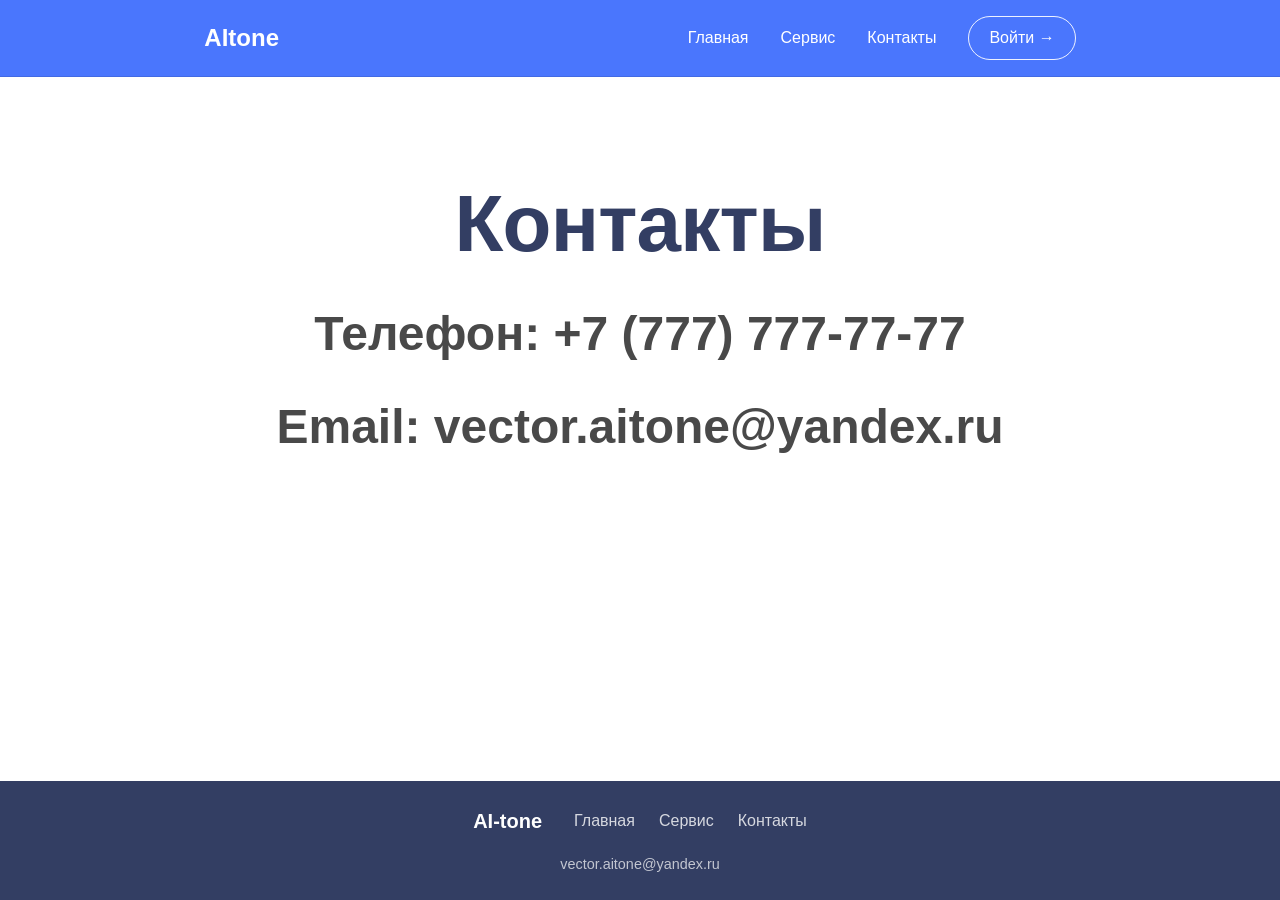
<file: frontend/Contacts.html>
<!DOCTYPE html>
<html lang="ru">
    <head>
        <meta charset="UTF-8" />
        <meta name="viewport" content="width=device-width, initial-scale=1.0" />
        <title>AItone - ваш лучший помощник</title>
        <link rel="stylesheet" href="style.css" />
    </head>
    <header class="header">
        <div class="icon">
            <h2 class="title"><a style="text-decoration: none; color: white" href="Main.html">AItone</a></h2>
        </div>
        <div class="nav">
            <a href="Main.html" tabindex="0">Главная</a>
            <a href="Service.html" tabindex="0">Сервис</a>
            <a href="Contacts.html" tabindex="0">Контакты</a>
            <a class="login_btn">Войти →</a>
        </div>
    </header>
    <main>
        <section class="hero">
            <div class="container">
                <h1 class="hero__title-main_service">Контакты</h1>
                <p style="color:#494949;" class="hero__title-sub">Телефон: +7 (777) 777-77-77</p>
                <p style="color:#494949;" class="hero__title-sub">Email: vector.aitone@yandex.ru</p>
            </div>
        </section>
    </main><footer class="footer">
        <div class="container footer__container">
            <div class="footer__row">
                <p class="footer__brand">AI-tone</p>
                <nav class="footer__nav" aria-label="Навигация в подвале">
                    <ul class="footer__menu">
                        <li><a href="Main.html">Главная</a></li>
                        <li><a href="Service.html">Сервис</a></li>
                        <li><a href="Contacts.html">Контакты</a></li>
                    </ul>
                </nav>
            </div>
            <p class="footer__text">vector.aitone@yandex.ru</p>
        </div>
    </footer>
</html>
</file>
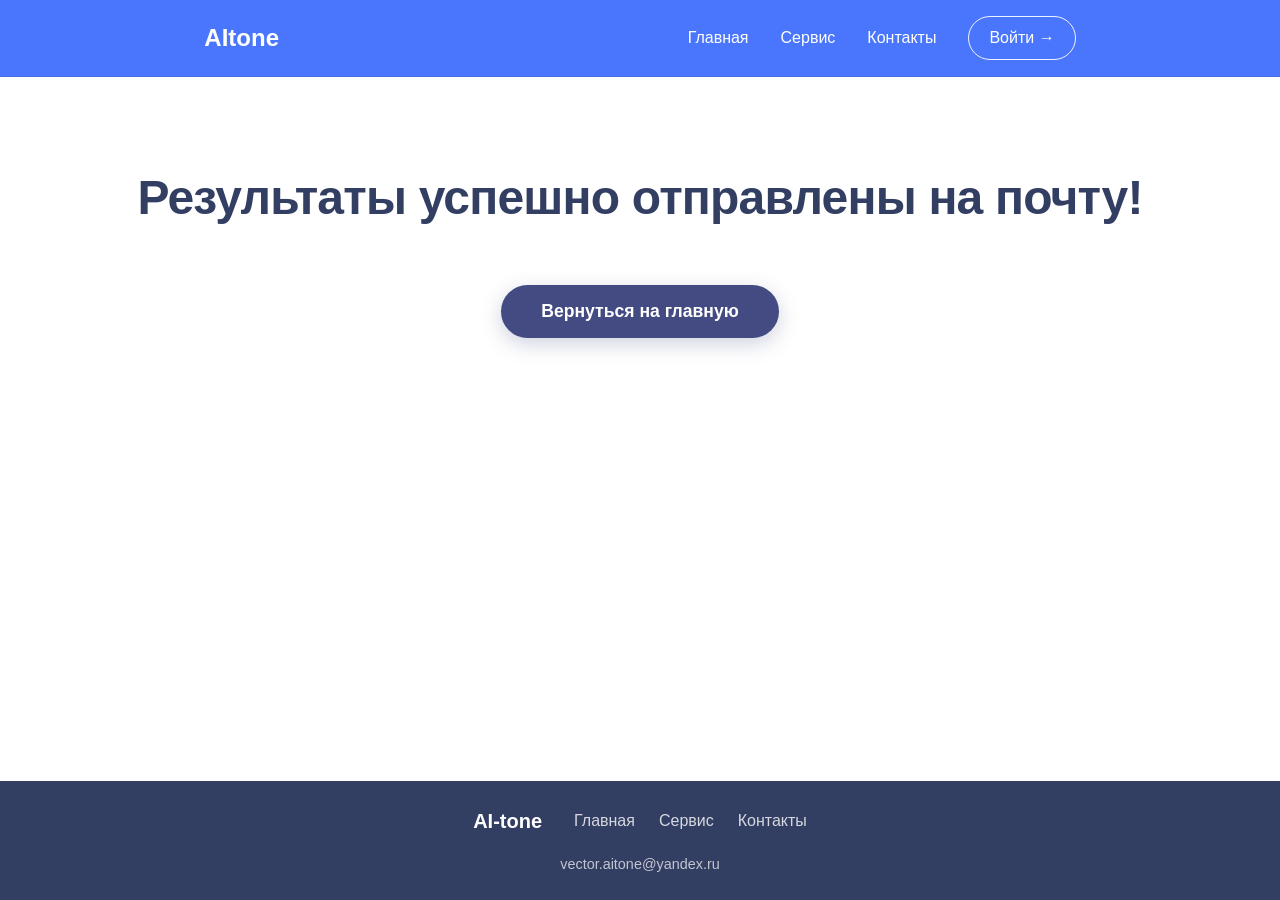
<file: frontend/Contacts2.html>
<!DOCTYPE html>
<html lang="ru">
    <head>
        <meta charset="UTF-8" />
        <meta name="viewport" content="width=device-width, initial-scale=1.0" />
        <title>AItone - ваш лучший помощник</title>
        <link rel="stylesheet" href="style.css" />
    </head>
    <body>
    <header class="header">
        <div class="icon">
            <h2 class="title"><a style="text-decoration: none; color: white" href="Main.html">AItone</a></h2>
        </div>
        <div class="nav">
            <a href="Main.html" tabindex="0">Главная</a>
            <a href="Service.html" tabindex="0">Сервис</a>
            <a href="Contacts.html" tabindex="0">Контакты</a>
            <a class="login_btn">Войти →</a>
        </div>
    </header>
    <main>
        <section class="hero" style="color: white">
            <div class="container container--success">
                <h1 class="heroMail">Результаты успешно отправлены на почту!</h1>
                <button type="button" id="returnHomeBtn" class="home-btn">
                    Вернуться на главную
                </button>
            </div>
        </section>
    </main>
    <footer class="footer">
        <div class="container footer__container">
            <div class="footer__row">
                <p class="footer__brand">AI-tone</p>
                <nav class="footer__nav" aria-label="Навигация в подвале">
                    <ul class="footer__menu">
                        <li><a href="Main.html">Главная</a></li>
                        <li><a href="Service.html">Сервис</a></li>
                        <li><a href="Contacts.html">Контакты</a></li>
                    </ul>
                </nav>
            </div>
            <p class="footer__text">vector.aitone@yandex.ru</p>
        </div>
    </footer>
    <script>
        document.getElementById('returnHomeBtn').addEventListener('click', function () {
            window.location.href = 'Main.html';
        });
    </script>
    </body>
</html>
</file>
<file: frontend/style.css>
* {
  margin: 0;
  padding: 0;
  box-sizing: border-box;
}

html {
  scroll-behavior: smooth;
}

@media (prefers-reduced-motion: reduce) {
  html {
    scroll-behavior: auto;
  }
}

:root {
  --primary: #4a76fd;
  --primary-dark: #3f5fe0;
  --secondary: #6b8cff;
  --accent: #4a76fd;
  --navy: #3b4a7d;
  --navy-dark: #333e63;
  --dark: #444b82;
  --light-blue: #e8edff;
  --light-blue-soft: #e8ebf7;
  --white: #ffffff;
  --text: #3b4a7d;
  --transition: all 0.3s ease;
}

body {
  font-family: 'Inter', 'Arial', sans-serif;
  line-height: 1.6;
  color: var(--text);
  background-color: var(--white);
  min-height: 100vh;
  display: flex;
  flex-direction: column;
}

main {
  flex: 1 0 auto;
}

.header {
  position: fixed;
  top: 0;
  left: 0;
  width: 100%;
  background-color: var(--primary);
  backdrop-filter: blur(10px);
  -webkit-backdrop-filter: blur(10px);
  z-index: 1000;
  padding: 1rem 0;
  border-bottom: 1px solid rgba(0, 0, 0, 0.1);
  display: flex;
  flex-direction: row;
  flex-wrap: nowrap;
  justify-content: space-around;
  align-items: center;
}

.icon .title {
  margin: 0;
  font-size: 1.5rem;
  color: #F8F9FA;
}

.nav {
  display: flex;
  align-items: center;
  gap: 2rem;
}

.nav a {
  text-decoration: none;
  color: white;
  font-weight: 500;
  transition: color 0.3s;
}

.nav a:hover {
  color: var(--light-blue);
}

.analysis-text{
  color: var(--navy);
}

.tone-stats, .common-words, .top-issues, .recommendations {
  margin-bottom: 20px;
}

.tone-stats h3,
.common-words h3,
.top-issues h3,
.recommendations h3 {
  color: var(--navy-dark);
  margin-bottom: 10px;
}

.tone-stats p {
  margin: 5px 0;
}

#mostCommonWordsList,
#topIssuesList,
#improvementRecommendationsList {
  list-style-type: disc;
  padding-left: 20px;
}

#mostCommonWordsList li,
#topIssuesList li,
#improvementRecommendationsList li {
  margin-bottom: 5px;
}


.login_btn {
  color: white;
  padding: 0.5rem 1.25rem;
  border-radius: 999px;
  border: 1px solid rgba(255, 255, 255, 0.9);
  background-color: transparent;
  transition: background-color 0.3s, border-color 0.3s;
}

.login_btn:hover {
  background-color: rgba(255, 255, 255, 0.15);
  cursor: pointer;
}

.container {
  max-width: 1200px;
  margin: 0 auto;
  padding: 0 1.5rem;
  display: flex;
  flex-direction: column;
}

.hero {
  padding: 10rem 0 5rem;
  text-align: center;
  background: white;
  color: var(--white);
  position: relative;
  overflow: hidden;
}

.hero::before {
  content: '';
  position: absolute;
  top: 0;
  left: 0;
  width: 100%;
  height: 100%;
  z-index: 1;
}

.hero > .container {
  position: relative;
  z-index: 2;
}

.hero__intro {
  margin-bottom: 2rem;
}

.hero__title-main {
  font-size: clamp(3rem, 10vw, 5rem);
  font-weight: 800;
  margin: 0;
  letter-spacing: -0.05rem;
  opacity: 0;
  color: white;
  transform: translateY(30px);
  background-color: transparent;
  animation: fadeInUp 0.8s forwards;
  border-radius: 0;
}

.hero__title-sub {
  font-size: clamp(2rem, 5vw, 3rem);
  font-weight: 800;
  margin: 0.5rem 0;
  color: white;
  opacity: 0;
  transform: translateY(30px);
  animation: fadeInUp 0.8s 0.2s forwards;
}

@keyframes fadeInUp {
  to {
    opacity: 1;
    transform: translateY(0);
  }
}

.description {
  padding: 4rem 0 5rem;
  background: var(--white);
}

.description .container {
  max-width: 700px;
}

.description .section-title {
  padding-top: 0;
  margin-bottom: 1.5rem;
}

.visually-hidden {
  position: absolute;
  width: 1px;
  height: 1px;
  padding: 0;
  margin: -1px;
  overflow: hidden;
  clip: rect(0, 0, 0, 0);
  white-space: nowrap;
  border: 0;
}

.hero__title-main_service{
  font-size: clamp(3rem, 10vw, 5rem);
  font-weight: 800;
  margin: 0;
  letter-spacing: -0.05rem;
  opacity: 0;
  color: var(--navy-dark);
  transform: translateY(30px);
  animation: fadeInUp 0.8s forwards;
}

.heroMail{
  padding-bottom: 3rem;
  font-size: clamp(1rem, 5vw, 3rem);
  font-weight: 800;
  margin: 0;
  letter-spacing: -0.05rem;
  opacity: 0;
  color: var(--navy-dark);
  transform: translateY(30px);
  animation: fadeInUp 0.8s forwards;
}

.hero .container--success {
  align-items: center;
}

.home-btn,
.return-home-btn,
button.home-btn {
  display: inline-block;
  align-self: center;
  padding: 1rem 2.5rem;
  margin: 0 auto 2rem;
  background: var(--dark);
  color: var(--white);
  text-decoration: none;
  border: none;
  border-radius: 999px;
  font-size: 1.1rem;
  font-weight: 600;
  font-family: inherit;
  cursor: pointer;
  transition: all 0.3s ease;
  box-shadow: 0 6px 20px rgba(68, 75, 130, 0.25);
  outline: none;
  position: relative;
  overflow: hidden;
  opacity: 0;
  transform: translateY(30px);
  animation: fadeInUp 0.8s 0.25s forwards;
}

.home-btn::after,
.return-home-btn::after,
button.home-btn::after {
  content: '';
  position: absolute;
  top: 50%;
  left: 50%;
  width: 5px;
  height: 5px;
  background: rgba(255, 255, 255, 0.5);
  opacity: 0;
  border-radius: 100%;
  transform: scale(1, 1) translate(-50%, -50%);
  transform-origin: 50% 50%;
}

.home-btn:hover,
.return-home-btn:hover,
button.home-btn:hover {
  color: var(--white);
  background: var(--primary-dark);
  transform: translateY(-3px);
  box-shadow: 0 12px 35px rgba(68, 75, 130, 0.35);
}

.home-btn:active::after,
.return-home-btn:active::after,
button.home-btn:active::after {
  animation: ripple 1s ease-out;
}

.home-btn:focus-visible,
.return-home-btn:focus-visible,
button.home-btn:focus-visible {
  outline: 3px solid var(--primary);
  outline-offset: 3px;
  box-shadow: 0 6px 20px rgba(68, 75, 130, 0.25);
}

.section-title {
  font-size: 2.5rem;
  font-weight: 700;
  margin-bottom: 2rem;
  color: var(--navy-dark);
  text-align:  center;
  padding-top: 10vh;
}

.description__text {
  margin: 0 0 1.25rem;
  font-size: 1.1rem;
  line-height: 1.8;
  text-align: left;
  color: var(--navy);
}

.artifacts {
  background: var(--white);
  padding: 5rem 0;
}

.artifacts__content {
  display: grid;
  grid-template-columns: 1fr 1fr;
  gap: 4rem;
  align-items: center;
}

.artifacts__image {
  width: 100%;
  border-radius: 12px;
  box-shadow: 0 20px 40px rgba(0, 0, 0, 0.1);
  transition: var(--transition);
  opacity: 0;
  transform: translateX(-50px);
  animation: slideInRight 0.8s forwards;
}

.artifacts__image:hover {
  transform: translateY(-5px);
  box-shadow: 0 25px 50px rgba(0, 0, 0, 0.15);
}

@keyframes slideInRight {
  to {
    opacity: 1;
    transform: translateX(0);
  }
}

.artifacts__text {
  opacity: 0;
  transform: translateX(50px);
  animation: slideInLeft 0.8s forwards;
}

@keyframes slideInLeft {
  to {
    opacity: 1;
    transform: translateX(0);
  }
}

.artifacts__text p {
  font-size: 1.1rem;
  line-height: 1.8;
  margin-bottom: 2rem;
  color: var(--navy);
}

.artifacts__list {
  list-style: none;
  padding-left: 0;
}

.artifacts__list li {
  position: relative;
  padding: 0.7rem 0 0.7rem 2rem;
  font-size: 1.1rem;
  border-bottom: 1px solid rgba(0, 0, 0, 0.05);
}

.artifacts__list li::before {
  content: '✓';
  position: absolute;
  left: 0;
  color: var(--primary);
  font-weight: bold;
}

.artifacts__list li {
  color: var(--navy);
}

/* How it works */
.how-it-works {
  background: var(--white);
  padding: 4rem 0 5rem;
}

.how-it-works__title,
.tariffs__title {
  padding-top: 0;
}

.how-it-works__steps {
  list-style: none;
  display: flex;
  flex-direction: column;
  gap: 1.75rem;
  max-width: 640px;
  margin: 0 auto;
  padding: 0;
  position: relative;
}

.how-it-works__steps::before {
  content: '';
  position: absolute;
  left: 23px;
  top: 48px;
  bottom: 48px;
  width: 3px;
  background: var(--light-blue);
  border-radius: 2px;
}

.how-it-works__step {
  display: flex;
  align-items: center;
  gap: 1.25rem;
  position: relative;
}

.how-it-works__number {
  flex-shrink: 0;
  width: 48px;
  height: 48px;
  border-radius: 50%;
  background: var(--light-blue);
  display: flex;
  align-items: center;
  justify-content: center;
  font-size: 1.25rem;
  font-weight: 700;
  color: var(--navy-dark);
  z-index: 1;
}

.how-it-works__text {
  flex: 1;
  margin: 0;
  padding: 1rem 2rem;
  background: var(--light-blue);
  border-radius: 999px;
  font-size: 1.1rem;
  font-weight: 700;
  color: var(--navy-dark);
  line-height: 1.4;
}

/* Tariffs */
.tariffs {
  background: var(--white);
  padding: 4rem 0 6rem;
}

.tariffs__grid {
  display: grid;
  grid-template-columns: repeat(3, 1fr);
  gap: 2rem;
  align-items: start;
}

.tariffs__card {
  display: flex;
  flex-direction: column;
  align-items: center;
}

.tariffs__card-body {
  width: 100%;
  background: var(--light-blue);
  border-radius: 20px 100px 20px 20px;
  padding: 2rem 1.75rem 1.75rem;
  min-height: 260px;
  display: flex;
  flex-direction: column;
  align-items: stretch;
}

.tariffs__features {
  list-style: none;
  padding: 0;
  margin: 0 0 1.5rem;
  flex: 1;
}

.tariffs__features li {
  position: relative;
  padding: 0.5rem 0 0.5rem 1.75rem;
  font-size: 1rem;
  font-weight: 600;
  line-height: 1.5;
  color: var(--navy);
}

.tariffs__features li::before {
  content: '✓';
  position: absolute;
  left: 0;
  color: var(--navy-dark);
  font-weight: 700;
}

.tariffs__btn {
  display: block;
  width: fit-content;
  margin: 0 auto;
  padding: 0.7rem 2.25rem;
  border-radius: 999px;
  background: var(--navy-dark);
  color: var(--white);
  font-size: 1rem;
  font-weight: 600;
  text-decoration: none;
  text-align: center;
  transition: var(--transition);
}

.tariffs__btn:hover {
  background: var(--navy);
  transform: translateY(-2px);
}

.tariffs__btn:focus-visible {
  outline: 3px solid var(--primary);
  outline-offset: 3px;
}

.tariffs__card-footer {
  margin-top: 1.25rem;
  text-align: center;
}

.tariffs__name {
  margin: 0 0 0.25rem;
  font-size: 2rem;
  font-weight: 700;
  color: var(--navy-dark);
}

.tariffs__price {
  margin: 0;
  font-size: 1.15rem;
  font-weight: 700;
  color: var(--navy-dark);
}

/* Footer Styles */
.footer {
  margin-top: auto;
  flex-shrink: 0;
  background-color: var(--navy-dark);
  color: var(--white);
  padding: 1.5rem 0;
}

.footer__container {
  display: flex;
  flex-direction: column;
  align-items: center;
  gap: 1rem;
}

.footer__row {
  display: flex;
  flex-wrap: wrap;
  align-items: center;
  justify-content: center;
  gap: 1rem 2rem;
  width: 100%;
}

.footer__brand {
  margin: 0;
  font-size: 1.25rem;
  font-weight: 700;
  color: var(--white);
}

.footer__nav ul,
.footer__menu {
  list-style: none;
  margin: 0;
  padding: 0;
}

.footer__menu {
  display: flex;
  flex-wrap: wrap;
  align-items: center;
  gap: 0.75rem 1.5rem;
}

.footer__menu li {
  margin: 0;
}

.footer__menu a {
  color: rgba(255, 255, 255, 0.8);
  text-decoration: none;
  transition: var(--transition);
  white-space: nowrap;
}

.footer__menu a:hover {
  color: var(--white);
}

.footer__text {
  margin: 0;
  opacity: 0.7;
  font-size: 0.9rem;
  text-align: center;
}

/* Mobile Menu Toggle */
.menu-toggle {
  display: none;
  flex-direction: column;
  cursor: pointer;
  z-index: 1001;
  padding: 0.5rem;
}

.menu-toggle span {
  height: 2px;
  width: 25px;
  background: var(--dark);
  margin: 3px 0;
  transition: var(--transition);
}

/* Responsive Styles */
@media (max-width: 992px) {
  .container {
    padding: 0 1rem;
  }

  .hero {
    padding: 8rem 0 4rem;
  }

  .artifacts__content {
    gap: 3rem;
  }

  .tariffs__grid {
    grid-template-columns: repeat(3, 1fr);
    gap: 1.5rem;
  }

  .section-title {
    font-size: 2.2rem;
  }
}


@media (max-width: 768px) {
  .header {
    padding: 0.75rem 0;
  }

  .nav {
    position: fixed;
    top: 0;
    right: -100%;
    flex-direction: column;
    width: 80%;
    height: 100vh;
    background: var(--white);
    padding: 6rem 2rem 2rem;
    transition: right 0.3s ease;
    box-shadow: -5px 0 20px rgba(0, 0, 0, 0.1);
    gap: 1.5rem;
  }

  .nav.active {
    right: 0;
  }

  .menu-toggle {
    display: flex;
  }
  .logo .title {
    font-size: 1.5rem;
  }

  .nav a {
    padding: 0.5rem 0;
    width: 100%;
    text-align: left;
    border-bottom: 1px solid rgba(0, 0, 0, 0.1);
    color: var(--navy-dark);
  }

  .login_btn {
    width: 100%;
    text-align: center;
    margin-top: 1rem;
  }

  /* Анимация для гамбургер-меню */
  .menu-toggle span {
    background: var(--primary);
  }

  .menu-toggle.active span:nth-child(1) {
    transform: rotate(45deg) translate(5px, 5px);
  }

  .menu-toggle.active span:nth-child(2) {
    opacity: 0;
  }

  .menu-toggle.active span:nth-child(3) {
    transform: rotate(-45deg) translate(7px, -6px);
  }
}

@media (max-width: 576px) {
  .container {
    padding: 0 1rem;
  }

  .hero {
    padding: 6rem 0 3rem;
  }

  .hero__title-main {
    font-size: clamp(2rem, 8vw, 3.5rem);
    padding: 2vh;
  }

  .hero__title-sub {
    font-size: clamp(1.5rem, 4vw, 2.5rem);
  }

  .artifacts__content {
    grid-template-columns: 1fr;
    gap: 2rem;
    text-align: center;
  }

  .artifacts__image {
    max-width: 100%;
    margin: 0 auto;
  }

  .artifacts__list li {
    padding-left: 1.5rem;
  }

  .description {
    max-width: 100%;
  }

  .tariffs__grid {
    grid-template-columns: 1fr;
    max-width: 360px;
    margin: 0 auto;
  }

  .how-it-works__steps {
    max-width: 100%;
  }

  .how-it-works__text {
    font-size: 1rem;
    padding: 0.85rem 1.25rem;
  }

  .section-title {
    font-size: 1.8rem;
    text-align: center;
  }

  .footer__row {
    flex-direction: column;
    gap: 0.75rem;
  }
}

/* Плавные переходы для мобильных устройств */
@media (prefers-reduced-motion: no-preference) {
  .hero__title-main,
  .hero__title-sub,
  .description,
  .artifacts__image,
  .artifacts__text {
    animation-duration: 0.6s;
  }
}

/* Стили для тёмного режима (опционально) */
@media (prefers-color-scheme: dark) {
  body {
    background-color: var(--white);
    color: var(--text);
  }

  .header {
    background-color: var(--primary);
  }

  .artifacts {
    background-color: var(--white);
  }
}

/* Дополнительные стили для доступности */
.nav a:focus,
.login_btn:focus {
  outline: 2px solid var(--accent);
  outline-offset: 3px;
}

.footer__menu a:focus-visible {
  outline: 2px solid var(--accent);
  outline-offset: 3px;
  border-radius: 4px;
}





/* Стили для поля ввода URL */
#reviewsInput {
  width: 100%;
  max-width: 600px;
  padding: 1.25rem 1.5rem;
  margin: 1.5rem auto;
  border: 2px solid transparent;
  border-radius: 24px;
  background-color: var(--light-blue);
  color: var(--navy-dark);
  font-size: 1rem;
  line-height: 1.6;
  resize: vertical;
  min-height: 120px;
  box-shadow: 0 4px 20px rgba(0, 0, 0, 0.08);
  transition: all 0.3s ease;
  outline: none;
}

#reviewsInput:focus {
  border-color: var(--primary);
  box-shadow: 0 8px 30px rgba(74, 118, 253, 0.2);
  transform: translateY(-1px);
}

#reviewsInput::placeholder {
  color: rgba(59, 74, 125, 0.55);
  opacity: 1;
}

/* Стили для кнопки анализа */
#analyzeBtn {
  display: block;
  width: fit-content;
  padding: 1rem 2.5rem;
  margin: 0 auto 2rem;
  background: var(--dark);
  color: var(--white);
  border: none;
  border-radius: 999px;
  font-size: 1.1rem;
  font-weight: 600;
  cursor: pointer;
  transition: all 0.3s ease;
  box-shadow: 0 6px 20px rgba(68, 75, 130, 0.25);
  outline: none;
  position: relative;
  overflow: hidden;
}

#analyzeBtn::after {
  content: '';
  position: absolute;
  top: 50%;
  left: 50%;
  width: 5px;
  height: 5px;
  background: rgba(255, 255, 255, 0.5);
  opacity: 0;
  border-radius: 100%;
  transform: scale(1, 1) translate(-50%);
  transform-origin: 50% 50%;
}

#analyzeBtn:hover {
  background: var(--primary-dark);
  transform: translateY(-3px);
  box-shadow: 0 12px 35px rgba(68, 75, 130, 0.35);
}

#analyzeBtn:active::after {
  animation: ripple 1s ease-out;
}

@keyframes ripple {
  0% {
    transform: scale(0, 0);
    opacity: 0.5;
  }
  20% {
    transform: scale(20, 20);
    opacity: 0.3;
  }
  100% {
    opacity: 0;
    transform: scale(40, 40);
  }
}

#analyzeBtn:disabled {
  opacity: 0.6;
  cursor: not-allowed;
  transform: none;
  box-shadow: 0 4px 10px rgba(0, 0, 0, 0.1);
}

/* Стили для индикатора загрузки */
.loading-indicator {
  text-align: center;
  padding: 2rem;
  background: var(--light-blue);
  border-radius: 20px;
  box-shadow: 0 10px 40px rgba(74, 118, 253, 0.1);
  margin: 2rem auto;
  max-width: 600px;
  color: var(--navy-dark);
}

.loading-indicator p {
  color: var(--navy-dark);
  font-weight: 600;
}

.result-container h1 {
  color: var(--navy-dark);
}

.hero__message-bubble .hero__title-sub {
  color: var(--white);
}

.hero > .container > .hero__title-sub {
  color: var(--navy);
}

.spinner {
  width: 40px;
  height: 40px;
  border: 4px solid rgba(74, 118, 253, 0.2);
  border-top-color: var(--primary);
  border-radius: 50%;
  animation: spin 1s linear infinite;
  margin: 0 auto 1rem;
}

@keyframes spin {
  to { transform: rotate(360deg); }
}

/* Стили для блока результатов */
.result-container {
  display: none;
  max-width: 800px;
  margin: 3rem auto;
  padding: 2.5rem;
  background: var(--white);
  border-radius: 20px;
  box-shadow: 0 15px 50px rgba(0, 0, 0, 0.1);
  animation: fadeIn 0.6s ease-out;
  border: 1px solid rgba(225, 229, 233, 0.7);
}

.analysis-text h2 {
  text-align: center;
  margin-bottom: 2.5rem;
  color: var(--navy-dark);
  font-size: 1.9rem;
  font-weight: 700;
}

.tone-stats-table {
  background: var(--light-blue);
  padding: 2rem;
  border-radius: 20px;
  margin-bottom: 2.5rem;
  border: 1px solid rgba(74, 118, 253, 0.12);
  color: var(--navy-dark);
}

/* Заголовок */
.tone-stats-table h3 {
  text-align: center;
  font-size: 1.8rem;
  margin-bottom: 1.5rem;
  color: var(--navy-dark);
}

/* Стили таблицы */
.tone-stats-table table {
  width: 100%;
  border-collapse: collapse;
  border: 2px solid var(--primary);
  box-shadow: 0 0 10px rgba(74, 118, 253, 0.08);
}

/* Заголовки таблицы */
.tone-stats-table thead th {
  background: var(--primary);
  color: white;
  padding: 0.8rem 1rem;
  text-align: left;
  font-weight: 600;
}

/* Ячейки тела таблицы */
.tone-stats-table tbody td {
  padding: 0.8rem 1rem;
  border-bottom: 1px solid rgba(59, 74, 125, 0.15);
  color: var(--navy-dark);
}

/* Цветовые акценты для строк (как на макете) */
.tone-stats-table .positive td { background: rgba(74, 103, 238, 0.1); }
.tone-stats-table .neutral td { background: rgba(100, 100, 100, 0.1); }
.tone-stats-table .question td { background: rgba(74, 103, 238, 0.1); }
.tone-stats-table .negative td { background: rgba(200, 50, 50, 0.1); }

/* Жирный шрифт для чисел */
.tone-stats-table span {
  font-weight: 700;
}

/* Стили для списков (частые слова, проблемы, рекомендации) */
.common-words,
.top-issues,
.recommendations {
  margin-bottom: 2.5rem;
}

.common-words h3,
.top-issues h3,
.recommendations h3 {
  color: var(--navy-dark);
  margin-bottom: 1.25rem;
  border-bottom: 2px solid rgba(74, 118, 253, 0.25);
  padding-bottom: 0.75rem;
  font-size: 1.3rem;
}

#mostCommonWordsList,
#topIssuesList,
#improvementRecommendationsList {
  list-style: none;
  padding-left: 0;
}

#mostCommonWordsList li,
#topIssuesList li,
#improvementRecommendationsList li {
  padding: 1rem 1.25rem;
  margin-bottom: 0.75rem;
  background: var(--light-blue-soft);
  border-left: 4px solid var(--primary);
  border-radius: 16px;
  transition: all 0.2s ease;
  font-size: 1rem;
  color: var(--navy-dark);
}

#mostCommonWordsList li:hover,
#topIssuesList li:hover,
#improvementRecommendationsList li:hover {
  transform: translateX(8px);
  background: var(--light-blue);
  box-shadow: 0 5px 15px rgba(74, 118, 253, 0.12);
}
@keyframes fadeIn {
  from {
    opacity: 0;
    transform: translateY(30px);
  }
  to {
    opacity: 1;
    transform: translateY(0);
  }
}

/* Адаптивные стили для мобильных устройств */
@media (max-width: 768px) {
  #reviewsInput {
    max-width: 95%;
    padding: 1rem 1.25rem;
    margin: 1.25rem auto;
    min-height: 100px;
    font-size: 0.95rem;
  }

  #analyzeBtn,
  .home-btn,
  .return-home-btn,
  button.home-btn {
    padding: 0.875rem 2rem;
    font-size: 1rem;
    margin: 0 auto 1.75rem;
  }

  .loading-indicator {
    padding: 1.5rem;
    margin: 1.5rem auto;
    max-width: 95%;
  }

  .result-container {
    margin: 2.5rem auto;
    padding: 2rem;
    max-width: 95%;
  }

  .analysis-text h2 {
    font-size: 1.6rem;
    margin-bottom: 2rem;
  }

  .tone-stats {
    padding: 1.5rem;
    margin-bottom: 2rem;
  }

  .tone-stats h3 {
    font-size: 1.3rem;
    margin-bottom: 1rem;
  }

  .tone-stats p {
    margin: 0.75rem 0;
    font-size: 1rem;
  }

  .common-words h3,
  .top-issues h3,
  .recommendations h3 {
    font-size: 1.2rem;
    margin-bottom: 1rem;
    padding-bottom: 0.5rem;
  }

  #mostCommonWordsList li,
  #topIssuesList li,
  #improvementRecommendationsList li {
    padding: 0.875rem 1rem;
    margin-bottom: 0.625rem;
    font-size: 0.95rem;
  }
}

@media (max-width: 480px) {
  #reviewsInput {
    padding: 0.875rem 1rem;
    margin: 1rem auto;
    min-height: 90px;
  }

  #analyzeBtn,
  .home-btn,
  .return-home-btn,
  button.home-btn {
    padding: 0.75rem 1.75rem;
    font-size: 0.95rem;
  }

  .loading-indicator {
    padding: 1.25rem;
    margin: 1.25rem auto;
  }

  .result-container {
    margin: 2rem auto;
    padding: 1.75rem;
  }

  .analysis-text h2 {
    font-size: 1.4rem;
  }

  .tone-stats {
    padding: 1.25rem;
  }

  .tone-stats h3 {
    font-size: 1.15rem;
  }

  .common-words h3,
  .top-issues h3,
  .recommendations h3 {
    font-size: 1.1rem;
  }

  #mostCommonWordsList li,
  #topIssuesList li,
  #improvementRecommendationsList li {
    padding: 0.75rem 0.9rem;
    margin-bottom: 0.5rem;
    font-size: 0.9rem;
  }
}

/* Улучшение доступности: фокус для элементов */
#reviewsInput:focus-visible {
  outline: 3px solid var(--accent);
  outline-offset: 2px;
}

#analyzeBtn:focus-visible {
  outline: 3px solid var(--primary);
  outline-offset: 2px;
  box-shadow: 0 6px 20px rgba(68, 75, 130, 0.25);
}

/* Стили для состояния загрузки */
#analyzeBtn.loading {
  pointer-events: none;
}

#analyzeBtn.loading::after {
  animation: ripple 1s ease-out;
}

/* Дополнительные визуальные эффекты для списков */
#mostCommonWordsList li::before,
#topIssuesList li::before,
#improvementRecommendationsList li::before {
  content: '•';
  color: var(--accent);
  font-weight: bold;
  display: inline-block;
  width: 1em;
  margin-left: -1em;
}



/* Стили для блока с графиком */
.chart {
  margin: 3rem auto;
  max-width: 100%;
  padding: 0;
}

.chart-container {
  background: var(--white);
  border-radius: 20px;
  box-shadow: 0 15px 50px rgba(0, 0, 0, 0.1);
  overflow: hidden;
  border: 1px solid rgba(225, 229, 233, 0.7);
  position: relative;
}

.chart-header {
  padding: 1.5rem 2rem;
  background: var(--primary);
  color: var(--white);
}

.chart-title {
  font-size: 1.4rem;
  font-weight: 600;
  margin: 0;
  text-align: center;
}

.chart-wrapper {
  position: relative;
  padding: 2rem;
  display: flex;
  justify-content: center;
  align-items: center;
}

/* Адаптивный график */
.responsive-chart {
  max-width: 100%;
  height: auto;
  border-radius: 12px;
  transition: all 0.3s ease;
  position: relative;
  z-index: 2;
}

/* Эффект подсветки при наведении */
.chart-wrapper:hover .responsive-chart {
  transform: scale(1.02);
  box-shadow: 0 25px 60px rgba(74, 118, 253, 0.25);
}

/* Наложение для эффекта подсветки */
.chart-overlay {
  position: absolute;
  top: 0;
  left: 0;
  width: 100%;
  height: 100%;
  background: radial-gradient(
          circle at center,
          rgba(74, 118, 253, 0.08) 0%,
          rgba(107, 140, 255, 0.04) 50%,
          transparent 70%
  );
  opacity: 0;
  transition: opacity 0.3s ease;
  pointer-events: none;
  z-index: 1;
  border-radius: 12px;
}

.chart-wrapper:hover .chart-overlay {
  opacity: 1;
}

/* Анимация появления графика */
.responsive-chart {
  animation: fadeInChart 0.8s ease-out;
}

@keyframes fadeInChart {
  from {
    opacity: 0;
    transform: scale(0.95);
  }
  to {
    opacity: 1;
    transform: scale(1);
  }
}

/* Дополнительные эффекты при наведении */
.chart-wrapper:hover {
  background-color: rgba(249, 249, 249, 0.8);
}

/* Адаптивность для разных устройств */
@media (max-width: 768px) {
  .chart {
    margin: 2rem auto;
  }

  .chart-container {
    border-radius: 16px;
    box-shadow: 0 10px 30px rgba(0, 0, 0, 0.15);
  }

  .chart-header {
    padding: 1.25rem 1.5rem;
  }

  .chart-wrapper {
    padding: 1.5rem;
  }

  .chart-title {
    font-size: 1.2rem;
  }
}

@media (max-width: 480px) {
  .chart {
    margin: 1.5rem auto;
  }

  .chart-container {
    border-radius: 12px;
    box-shadow: 0 8px 25px rgba(0, 0, 0, 0.12);
  }

  .chart-header {
    padding: 1rem 1.25rem;
  }

  .chart-wrapper {
    padding: 1.25rem;
  }

  .chart-title {
    font-size: 1.1rem;
  }

  .responsive-chart {
    max-width: 95%;
  }
}

/* Плавные переходы для тёмного режима */
@media (prefers-color-scheme: dark) {
  .chart-container {
    background: var(--white);
    border: 1px solid rgba(74, 118, 253, 0.15);
  }

  .chart-header {
    background: var(--primary);
  }

  .chart-overlay {
    background: radial-gradient(
            circle at center,
            rgba(74, 118, 253, 0.08) 0%,
            rgba(107, 140, 255, 0.05) 50%,
            transparent 70%
    );
  }
}

/* Улучшение доступности */
.responsive-chart:focus {
  outline: 3px solid var(--primary);
  outline-offset: 4px;
  box-shadow: 0 0 0 4px rgba(74, 118, 253, 0.25),
  0 25px 60px rgba(74, 118, 253, 0.3);
}











/* Landing hero (Main.html) */
.hero--landing {
  display: flex;
  flex-direction: column;
  align-items: center;
  justify-content: center;
  min-height: calc(100vh - 4rem);
  padding: 7rem 1.5rem 3rem;
  text-align: center;
  background: var(--white);
  color: var(--navy-dark);
  overflow: hidden;
}

.hero--landing::before {
  display: none;
}

.hero__cloud {
  position: absolute;
  inset: 5.5rem 0 7rem;
  max-width: 1100px;
  width: 100%;
  left: 50%;
  transform: translateX(-50%);
  pointer-events: none;
  z-index: 1;
}

.hero__center {
  position: relative;
  z-index: 3;
  display: flex;
  justify-content: center;
  width: 100%;
  margin: auto 0;
  padding: 2rem 0 3rem;
}

.hero--landing .hero__message-bubble {
  position: relative;
  background-color: var(--primary);
  color: var(--white);
  padding: 2.25rem 3rem 2.5rem;
  border-radius: 2.5rem;
  max-width: min(520px, 92vw);
  margin: 0;
  box-shadow: 0 18px 48px rgba(74, 118, 253, 0.28);
  display: flex;
  flex-direction: column;
  gap: 0.35rem;
  opacity: 0;
  transform: translateY(24px);
  animation: fadeInUp 0.8s forwards;
}

.hero--landing .hero__message-bubble::after {
  content: '';
  position: absolute;
  left: 18%;
  bottom: -18px;
  width: 36px;
  height: 36px;
  background-color: var(--primary);
  border-radius: 0 0 0 1.25rem;
  clip-path: polygon(0 0, 100% 0, 0 100%);
  transform: rotate(12deg);
}

.hero--landing .hero__title-main {
  font-size: clamp(2.75rem, 7vw, 4.25rem);
  font-weight: 800;
  line-height: 1.05;
  letter-spacing: -0.03em;
  color: var(--white);
  opacity: 1;
  transform: none;
  animation: none;
}

.hero--landing .hero__title-sub {
  font-size: clamp(1.15rem, 2.8vw, 1.65rem);
  font-weight: 700;
  line-height: 1.25;
  color: var(--white);
  margin: 0;
  opacity: 1;
  transform: none;
  animation: none;
}

.hero__deco-bubble {
  position: absolute;
  display: flex;
  align-items: center;
  justify-content: center;
  padding: 0.85rem 1.25rem;
  background: #d6e0ff;
  color: var(--navy-dark);
  font-size: clamp(0.72rem, 1.6vw, 0.95rem);
  font-weight: 700;
  line-height: 1.25;
  text-align: center;
  border-radius: 1.35rem;
  box-shadow: 0 8px 24px rgba(74, 118, 253, 0.12);
  max-width: 11rem;
  transform: rotate(var(--bubble-rotate, 0deg));
  animation: heroFloat 6s ease-in-out infinite;
}

.hero__deco-bubble--1 {
  top: 8%;
  right: 6%;
  animation-delay: 0s;
}

.hero__deco-bubble--2 {
  top: 14%;
  left: 4%;
  max-width: 8.5rem;
  animation-delay: 0.8s;
}

.hero__deco-bubble--3 {
  top: 42%;
  left: -2%;
  max-width: 12.5rem;
  animation-delay: 1.4s;
}

.hero__deco-bubble--4 {
  top: 6%;
  left: 28%;
  max-width: 13rem;
  animation-delay: 0.4s;
}

.hero__deco-bubble--5 {
  bottom: 18%;
  left: 8%;
  max-width: 10rem;
  animation-delay: 2s;
}

.hero__deco-bubble--6 {
  bottom: 12%;
  right: 4%;
  max-width: 11.5rem;
  animation-delay: 1.1s;
}

@keyframes heroFloat {
  0%,
  100% {
    transform: translateY(0) rotate(var(--bubble-rotate, 0deg));
  }
  50% {
    transform: translateY(-8px) rotate(var(--bubble-rotate, 0deg));
  }
}

.hero__deco-bubble--1 { --bubble-rotate: 8deg; }
.hero__deco-bubble--2 { --bubble-rotate: -10deg; }
.hero__deco-bubble--3 { --bubble-rotate: -6deg; }
.hero__deco-bubble--4 { --bubble-rotate: 4deg; }
.hero__deco-bubble--5 { --bubble-rotate: -12deg; }
.hero__deco-bubble--6 { --bubble-rotate: 10deg; }

.hero__url-form {
  position: relative;
  z-index: 4;
  display: flex;
  align-items: center;
  gap: 0.75rem;
  width: min(560px, 100%);
  margin-top: auto;
  opacity: 0;
  transform: translateY(16px);
  animation: fadeInUp 0.8s 0.25s forwards;
}

.hero__url-field {
  flex: 1;
  min-width: 0;
}

.hero__url-input {
  width: 100%;
  padding: 1rem 1.5rem;
  border: none;
  border-radius: 999px;
  background: #f1f3f8;
  color: var(--navy-dark);
  font-family: inherit;
  font-size: 1rem;
  font-weight: 500;
  outline: none;
  transition: box-shadow 0.25s ease, background-color 0.25s ease;
}

.hero__url-input::placeholder {
  color: #8b93a8;
}

.hero__url-input:hover {
  background: #ebeef5;
}

.hero__url-input:focus {
  box-shadow: 0 0 0 3px rgba(74, 118, 253, 0.25);
  background: var(--white);
}

.hero__url-submit {
  flex-shrink: 0;
  width: 3.25rem;
  height: 3.25rem;
  border: none;
  border-radius: 50%;
  background: var(--primary);
  color: var(--white);
  display: inline-flex;
  align-items: center;
  justify-content: center;
  cursor: pointer;
  transition: background-color 0.25s ease, transform 0.25s ease, box-shadow 0.25s ease;
  box-shadow: 0 10px 24px rgba(74, 118, 253, 0.35);
}

.hero__url-submit:hover {
  background: var(--primary-dark);
  transform: translateY(-2px);
}

.hero__url-submit:active {
  transform: translateY(0);
}

.hero__url-arrow {
  display: block;
}

@media (max-width: 992px) {
  .hero__deco-bubble--4 {
    left: 18%;
  }

  .hero__deco-bubble--3 {
    max-width: 10rem;
  }
}

@media (max-width: 768px) {
  .hero--landing {
    min-height: auto;
    padding: 6.5rem 1rem 2.5rem;
  }

  .hero__cloud {
    inset: 5rem 0 6rem;
  }

  .hero--landing .hero__message-bubble {
    padding: 1.5rem 1.75rem 1.85rem;
    border-radius: 2rem;
  }

  .hero__deco-bubble {
    font-size: 0.7rem;
    padding: 0.6rem 0.85rem;
    max-width: 8.5rem;
  }

  .hero__deco-bubble--4,
  .hero__deco-bubble--6 {
    opacity: 0.85;
  }

  .hero__deco-bubble--5 {
    bottom: 22%;
  }
}

@media (max-width: 576px) {
  .hero--landing .hero__title-main {
    font-size: 2.35rem;
  }

  .hero--landing .hero__title-sub {
    font-size: 1rem;
  }

  .hero__deco-bubble--3,
  .hero__deco-bubble--5 {
    display: none;
  }

  .hero__url-form {
    gap: 0.5rem;
  }

  .hero__url-input {
    padding: 0.9rem 1.15rem;
    font-size: 0.95rem;
  }

  .hero__url-submit {
    width: 2.85rem;
    height: 2.85rem;
  }
}

@media (prefers-reduced-motion: reduce) {
  .hero__deco-bubble,
  .hero--landing .hero__message-bubble,
  .hero__url-form {
    animation: none;
    opacity: 1;
    transform: none;
  }
}

/* Main.html — плавное появление блоков при прокрутке (только CSS) */
@keyframes mainRevealUp {
  from {
    opacity: 0;
    transform: translateY(2.5rem);
  }
  to {
    opacity: 1;
    transform: translateY(0);
  }
}

@keyframes mainRevealRight {
  from {
    opacity: 0;
    transform: translateX(-3rem);
  }
  to {
    opacity: 1;
    transform: translateX(0);
  }
}

@keyframes mainRevealLeft {
  from {
    opacity: 0;
    transform: translateX(3rem);
  }
  to {
    opacity: 1;
    transform: translateX(0);
  }
}

@keyframes mainRevealScale {
  from {
    opacity: 0;
    transform: scale(0.9) rotate(var(--bubble-rotate, 0deg));
  }
  to {
    opacity: 1;
    transform: scale(1) rotate(var(--bubble-rotate, 0deg));
  }
}

@supports (animation-timeline: view()) {
  main:has(.hero--landing) .description .section-title,
  main:has(.hero--landing) .description__text,
  main:has(.hero--landing) .artifacts .section-title,
  main:has(.hero--landing) .how-it-works__title,
  main:has(.hero--landing) .tariffs__title,
  main:has(.hero--landing) .artifacts__image,
  main:has(.hero--landing) .artifacts__text,
  main:has(.hero--landing) .artifacts__list li,
  main:has(.hero--landing) .how-it-works__step,
  main:has(.hero--landing) .tariffs__card,
  body:has(.hero--landing) .footer__row,
  body:has(.hero--landing) .footer__text {
    animation-duration: 0.95s;
    animation-timing-function: cubic-bezier(0.22, 1, 0.36, 1);
    animation-fill-mode: both;
    animation-timeline: view();
  }

  main:has(.hero--landing) .description .section-title,
  main:has(.hero--landing) .artifacts .section-title,
  main:has(.hero--landing) .how-it-works__title,
  main:has(.hero--landing) .tariffs__title {
    animation-name: mainRevealUp;
    animation-range: entry 28% cover 56%;
  }

  main:has(.hero--landing) .description__text:nth-of-type(1) {
    animation-name: mainRevealUp;
    animation-range: entry 33% cover 60%;
  }

  main:has(.hero--landing) .description__text:nth-of-type(2) {
    animation-name: mainRevealUp;
    animation-range: entry 40% cover 66%;
  }

  main:has(.hero--landing) .artifacts__image {
    animation-name: mainRevealRight;
    animation-range: entry 28% cover 63%;
  }

  main:has(.hero--landing) .artifacts__text {
    animation-name: mainRevealLeft;
    animation-range: entry 36% cover 66%;
  }

  main:has(.hero--landing) .artifacts__list li:nth-child(1) {
    animation-name: mainRevealUp;
    animation-range: entry 38% cover 58%;
  }

  main:has(.hero--landing) .artifacts__list li:nth-child(2) {
    animation-name: mainRevealUp;
    animation-range: entry 42% cover 62%;
  }

  main:has(.hero--landing) .artifacts__list li:nth-child(3) {
    animation-name: mainRevealUp;
    animation-range: entry 46% cover 66%;
  }

  main:has(.hero--landing) .artifacts__list li:nth-child(4) {
    animation-name: mainRevealUp;
    animation-range: entry 50% cover 70%;
  }

  main:has(.hero--landing) .artifacts__list li:nth-child(5) {
    animation-name: mainRevealUp;
    animation-range: entry 54% cover 74%;
  }

  main:has(.hero--landing) .how-it-works__step:nth-child(1) {
    animation-name: mainRevealUp;
    animation-range: entry 28% cover 58%;
  }

  main:has(.hero--landing) .how-it-works__step:nth-child(2) {
    animation-name: mainRevealUp;
    animation-range: entry 36% cover 64%;
  }

  main:has(.hero--landing) .how-it-works__step:nth-child(3) {
    animation-name: mainRevealUp;
    animation-range: entry 44% cover 70%;
  }

  main:has(.hero--landing) .tariffs__card:nth-child(1) {
    animation-name: mainRevealUp;
    animation-range: entry 28% cover 60%;
  }

  main:has(.hero--landing) .tariffs__card:nth-child(2) {
    animation-name: mainRevealUp;
    animation-range: entry 34% cover 64%;
  }

  main:has(.hero--landing) .tariffs__card:nth-child(3) {
    animation-name: mainRevealUp;
    animation-range: entry 40% cover 68%;
  }

  body:has(.hero--landing) .footer__row {
    animation-name: mainRevealUp;
    animation-range: entry 28% cover 58%;
  }

  body:has(.hero--landing) .footer__text {
    animation-name: mainRevealUp;
    animation-range: entry 38% cover 63%;
  }

  main:has(.hero--landing) .hero__deco-bubble {
    animation-name: mainRevealScale, heroFloat;
    animation-duration: 0.85s, 6s;
    animation-timing-function: cubic-bezier(0.22, 1, 0.36, 1), ease-in-out;
    animation-fill-mode: both, none;
    animation-timeline: view(), auto;
    animation-range: entry 23% cover 45%, normal;
  }

  main:has(.hero--landing) .hero__deco-bubble--1 {
    animation-delay: 0s, 0s;
  }

  main:has(.hero--landing) .hero__deco-bubble--2 {
    animation-delay: 0.08s, 0.8s;
  }

  main:has(.hero--landing) .hero__deco-bubble--3 {
    animation-delay: 0.16s, 1.4s;
  }

  main:has(.hero--landing) .hero__deco-bubble--4 {
    animation-delay: 0.05s, 0.4s;
  }

  main:has(.hero--landing) .hero__deco-bubble--5 {
    animation-delay: 0.22s, 2s;
  }

  main:has(.hero--landing) .hero__deco-bubble--6 {
    animation-delay: 0.14s, 1.1s;
  }
}

@supports not (animation-timeline: view()) {
  main:has(.hero--landing) .description .section-title,
  main:has(.hero--landing) .description__text,
  main:has(.hero--landing) .artifacts .section-title,
  main:has(.hero--landing) .how-it-works__title,
  main:has(.hero--landing) .tariffs__title,
  main:has(.hero--landing) .how-it-works__step,
  main:has(.hero--landing) .tariffs__card,
  body:has(.hero--landing) .footer__row,
  body:has(.hero--landing) .footer__text {
    opacity: 1;
    transform: none;
  }
}

@media (prefers-reduced-motion: reduce) {
  main:has(.hero--landing) .description .section-title,
  main:has(.hero--landing) .description__text,
  main:has(.hero--landing) .artifacts .section-title,
  main:has(.hero--landing) .artifacts__image,
  main:has(.hero--landing) .artifacts__text,
  main:has(.hero--landing) .artifacts__list li,
  main:has(.hero--landing) .how-it-works__title,
  main:has(.hero--landing) .how-it-works__step,
  main:has(.hero--landing) .tariffs__title,
  main:has(.hero--landing) .tariffs__card,
  body:has(.hero--landing) .footer__row,
  body:has(.hero--landing) .footer__text,
  main:has(.hero--landing) .hero__deco-bubble {
    animation: none;
    opacity: 1;
    transform: none;
  }

  main:has(.hero--landing) .hero__deco-bubble {
    transform: rotate(var(--bubble-rotate, 0deg));
  }
}

/*.pdf-export {*/
/*  text-align: center;*/
/*  margin: 30px 0;*/
/*}*/

/*.pdf-btn {*/
/*  background-color: #4CAF50;*/
/*  color: white;*/
/*  border: none;*/
/*  padding: 12px 24px;*/
/*  font-size: 16px;*/
/*  border-radius: 6px;*/
/*  cursor: pointer;*/
/*  transition: background-color 0.3s;*/
/*}*/

/*.pdf-btn:hover {*/
/*  background-color: #45a049;*/
/*}*/

/*.pdf-btn:disabled {*/
/*  background-color: #cccccc;*/
/*  cursor: not-allowed;*/
/*}*/

.pdf-export {
  text-align: center;
  margin: 3rem auto;
  max-width: 800px;
}

.pdf-btn {
  background-color: var(--dark);
  color: white;
  border: none;
  padding: 1rem 2rem;
  font-size: 1.1rem;
  font-weight: 600;
  border-radius: 999px;
  cursor: pointer;
  transition: all 0.3s ease;
  box-shadow: 0 6px 20px rgba(68, 75, 130, 0.25);
  outline: none;
}

.pdf-btn:hover {
  background-color: var(--primary-dark);
  transform: translateY(-2px);
  box-shadow: 0 10px 30px rgba(68, 75, 130, 0.35);
}

.pdf-btn:active {
  transform: translateY(0);
}

.pdf-btn:disabled {
  background-color: #cccccc;
  cursor: not-allowed;
  transform: none;
  box-shadow: none;
}
</file>
